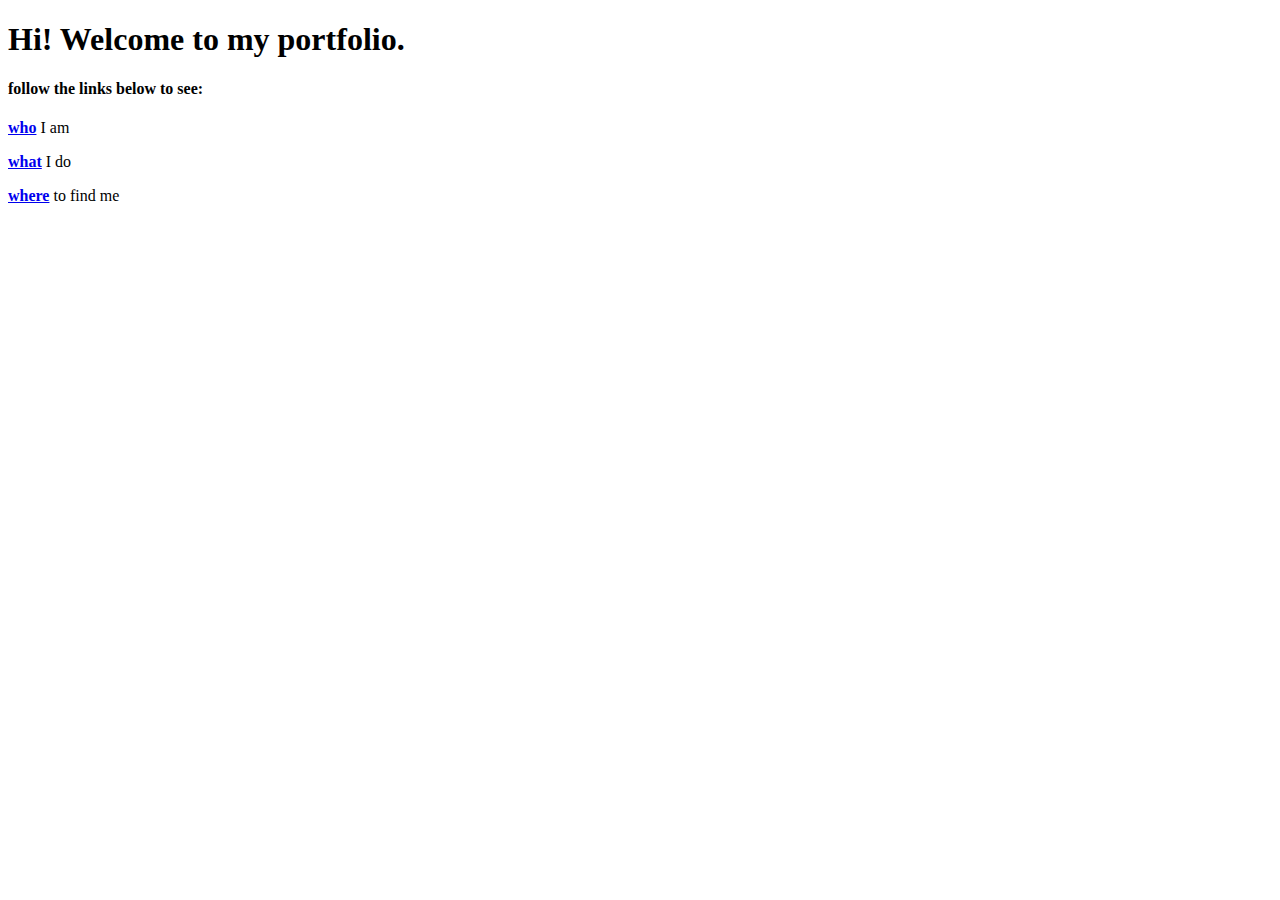
<file: index.html>
<!DOCTYPE html>
<html>
  <head>
    <link rel="stylesheet" href="index.scss">
  </head>
  <body>
      <h1>Hi! Welcome to my portfolio.</h1> 
      <h4>follow the links below to see:</h4>
      <div class="line">
        <div class="bubble">
          <p><b><a href="introblurb.html">who</a></b> I am</p>
          <p><b><a href="workexamples.html">what</a></b> I do</p>
          <p><b><a href="contactme.html">where</a></b> to find me</p>
        </div>
      </div>

  </body>
</html>
</file>
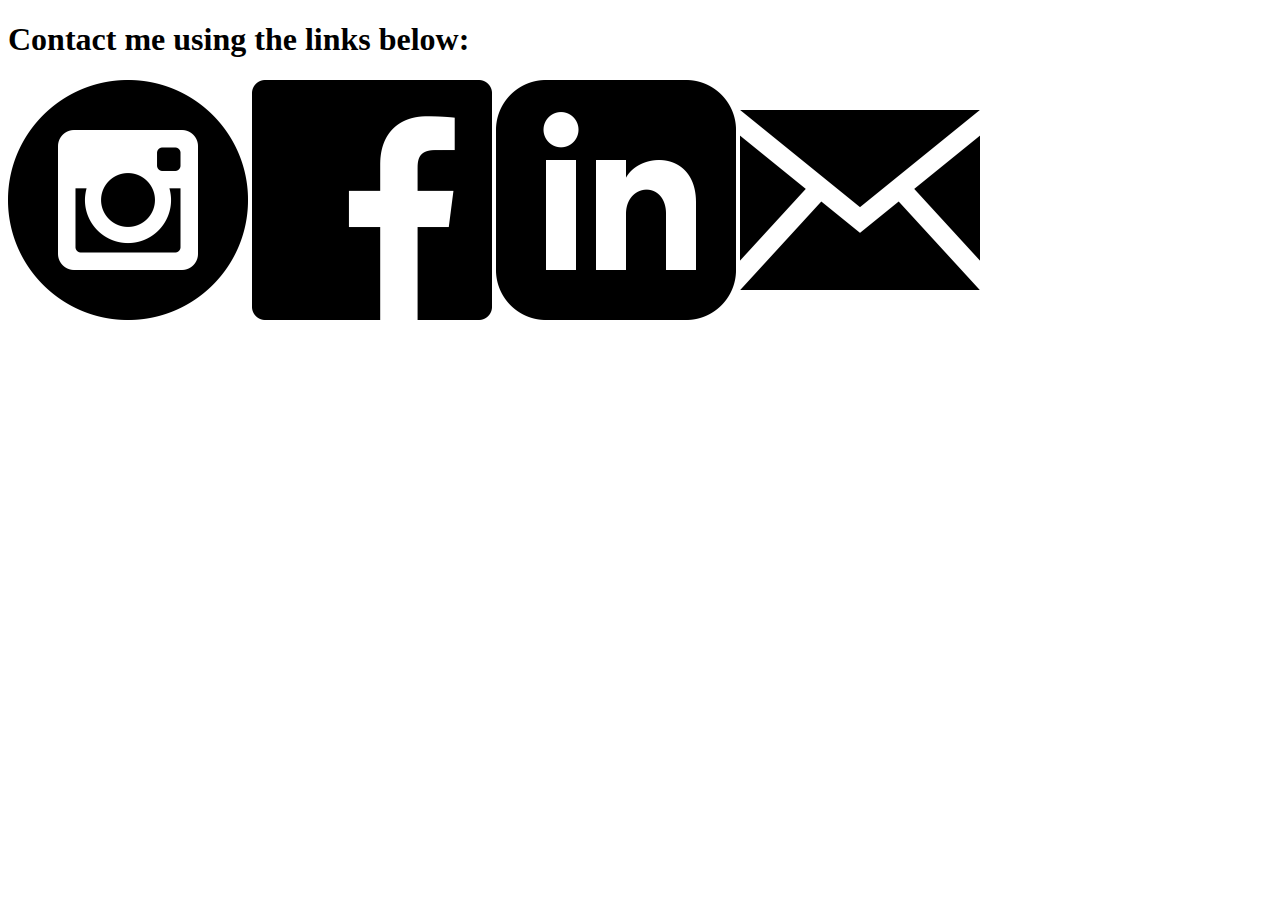
<file: contactme.html>
<!DOCTYPE html>
<html>
<head>
    <link rel="stylesheet" href="index.scss">
</head>
<body>
    <h1>Contact me using the links below:</h1>
    <div id="icons">
    <a href="https://www.instagram.com/megannsng/">
        <img src="instagram.png" /></a>

    <a href="https://www.facebook.com/megan.sng">
        <img src="facebook.png" /></a>

    <a href="https://www.linkedin.com/in/megan-sng">
        <img src="linkedin.png" /></a>

    <a href="mailto:msng@scu.edu">
        <img src="email.png" /></a>
    </div>
</body>    
</html>
</file>
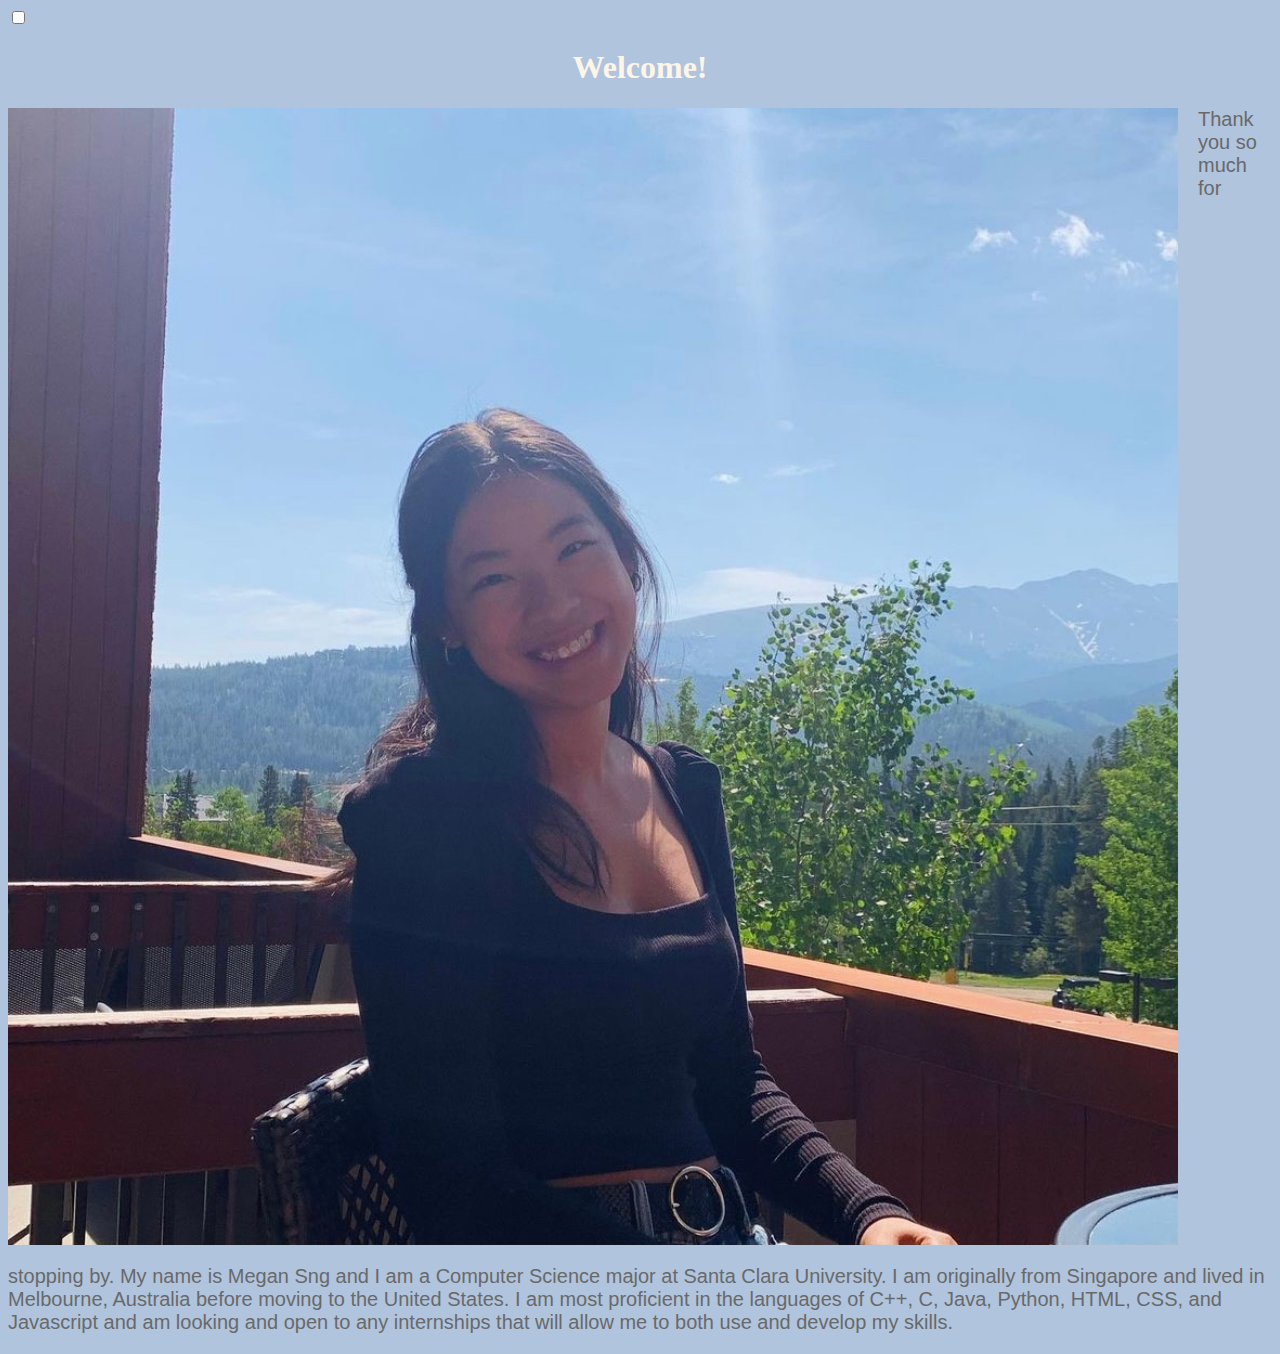
<file: introblurb.html>
<!DOCTYPE HTML>
<html>
<head>
<style>

body{
    background-color: lightsteelblue;
}

h1{
    color: oldlace;
    text-align: center;
}

p{
    color: dimgray;
    font-family: Verdana, Geneva, Tahoma, sans-serif;
    font-size: 20px;
}

.left {
 float: left;
 padding: 0 20px 20px 0;
}

</style>
</head>

<body>
    <div class="wrapper">
    <input type="checkbox" name="nav-check" id="nav-check" />
    <section class="sec-introduction" id="sec-introduction">
        <div class="content">
          <h1>Welcome!</h1>
          <p><img src="megan.jpg" alt= "personal image" class= "left"></p>
          <p>Thank you so much for stopping by. My name is Megan Sng and I am a Computer Science major at Santa Clara University. I am originally from Singapore and lived in Melbourne, Australia before moving to the United States. I am most proficient in the languages of C++, C, Java, Python, HTML, CSS, and Javascript and am looking and open to any internships that will allow me to both use and develop my skills.</p>
        </div>
    </div>
    </section>
</body>
</html>
</file>
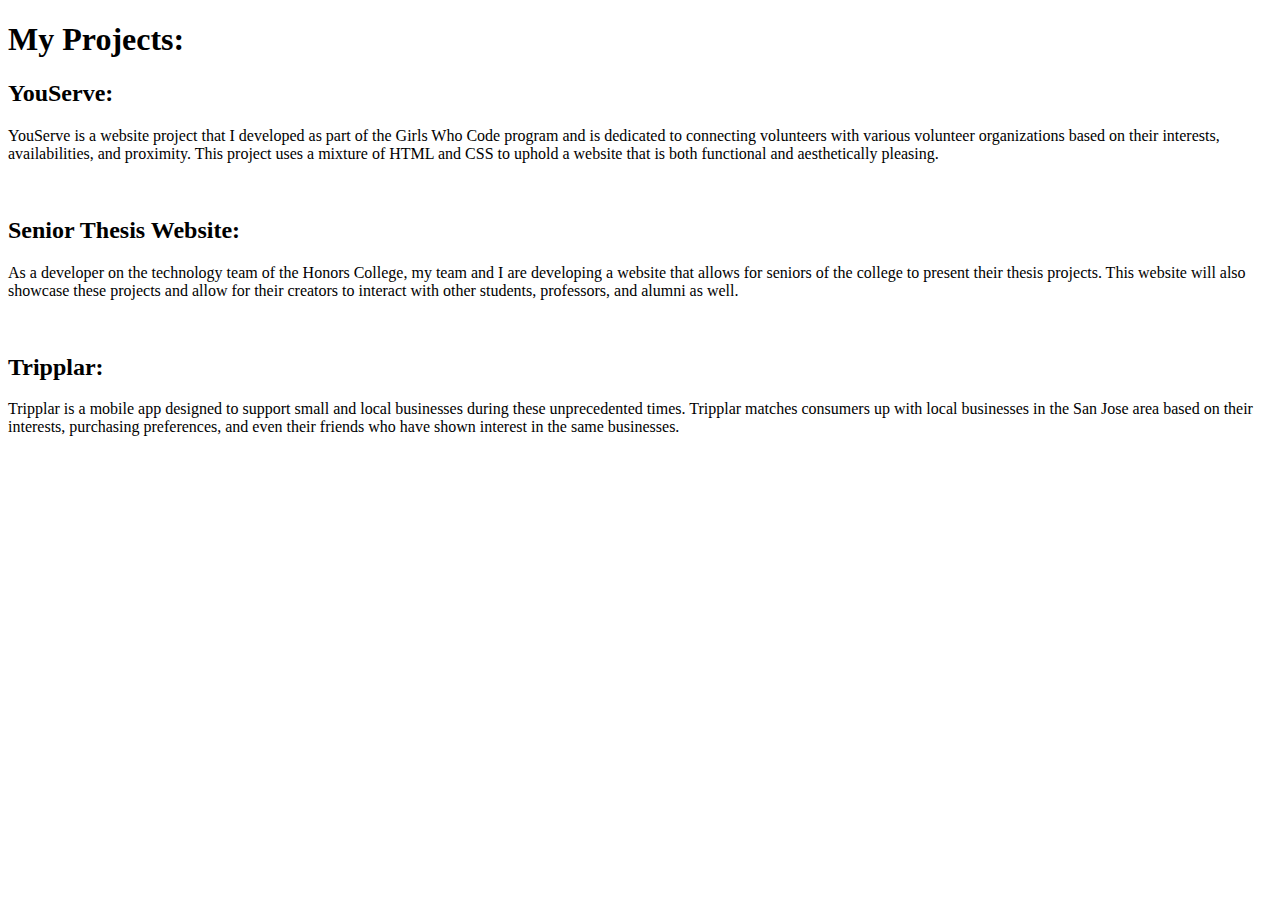
<file: workexamples.html>
<!DOCTYPE html>
<html>
<head>
<link rel="stylesheet" href="index.scss">
</head>
<body>
          <h1>My Projects:</h1> 
          <h2>YouServe: </h2>
          <p>YouServe is a website project that I developed as part of the Girls Who Code program and is dedicated to connecting volunteers with various volunteer organizations based on their interests, availabilities, and proximity. This project uses a mixture of HTML and CSS to uphold a website that is both functional and aesthetically pleasing.</p>
          <br>
          <h2>Senior Thesis Website: </h2>
          <p>As a developer on the technology team of the Honors College, my team and I are developing a website that allows for seniors of the college to present their thesis projects. This website will also showcase these projects and allow for their creators to interact with other students, professors, and alumni as well.</p>
          <br>
          <h2>Tripplar: </h2>
          <p>Tripplar is a mobile app designed to support small and local businesses during these unprecedented times. Tripplar matches consumers up with local businesses in the San Jose area based on their interests, purchasing preferences, and even their friends who have shown interest in the same businesses.</p>
</body>
</html>
</file>
